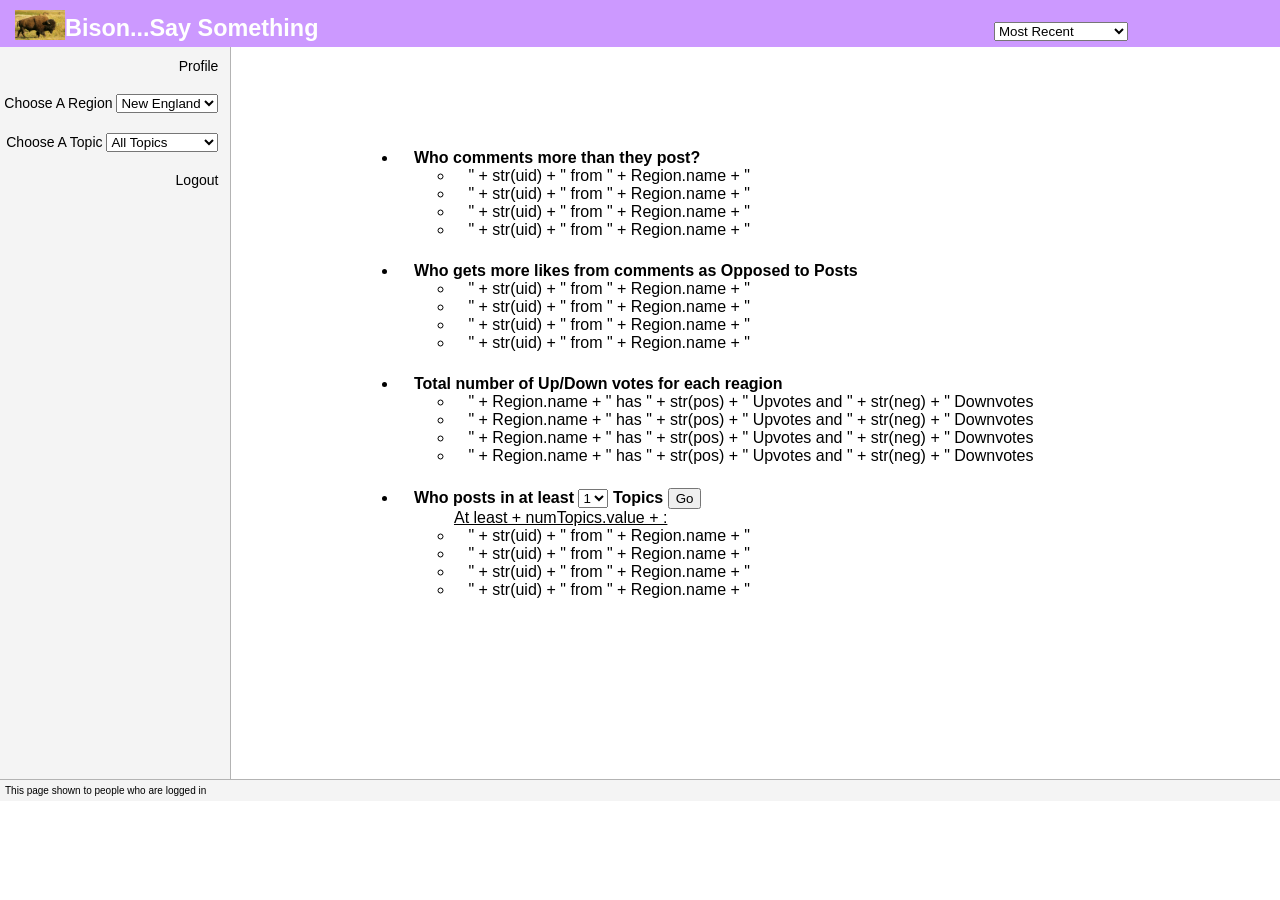
<file: TrishPlayRoom/admin_page.html>
<!DOCTYPE html>
<html>
    <head>
		<title>Bison Unlimited</title>
		<link rel="stylesheet" type="text/css" href="css/stylesheet.css" media="screen" />
    </head>
    <body>
		<div id="header">
			<img src="css/bison.jpg" height=30px width=50px style="float:left;">  <!-- CLICK THIS TO GO TO HOMEPAGE -->
		    <h3> Bison...Say Something 
			<FORM method=POST style="float:right;padding-right:12%;">
				<select name="orderby">
					<option value="recent">Most Recent</option>
			  		<option value="positi">Most Positive</option>
			  		<option value="negati">Most Negative</option>
			  		<option value="contro">Most Controversial</option>
				</select> 	
			</FORM>
		</div>

		<div class="colmask leftmenu">
			<div class="colleft">
				<div class="col1">

<!-- START ADMIN OPTIONS -->
					<div id=adminfunc>
						<ul>
							<li> <b> Who comments more than they post? </b> 
								<ul>
									<li>" + str(uid) + " from " + Region.name + "</li>
									<li>" + str(uid) + " from " + Region.name + "</li>
									<li>" + str(uid) + " from " + Region.name + "</li>
									<li>" + str(uid) + " from " + Region.name + "</li>
								</ul>
							</li>
							
							<li> <b> Who gets more likes from comments as Opposed to Posts </b>
								<ul>
									<li>" + str(uid) + " from " + Region.name + "</li>
									<li>" + str(uid) + " from " + Region.name + "</li>
									<li>" + str(uid) + " from " + Region.name + "</li>
									<li>" + str(uid) + " from " + Region.name + "</li>
								</ul>
							</li>

							<li> <b> Total number of Up/Down votes for each reagion </b>
								<ul>
									<li>" + Region.name + " has " + str(pos) + " Upvotes and " + str(neg) + " Downvotes </li>
									<li>" + Region.name + " has " + str(pos) + " Upvotes and " + str(neg) + " Downvotes </li>
									<li>" + Region.name + " has " + str(pos) + " Upvotes and " + str(neg) + " Downvotes </li>
									<li>" + Region.name + " has " + str(pos) + " Upvotes and " + str(neg) + " Downvotes </li>
								</ul>
							</li>
							<li> 
								<!-- Need the number of different topics, then do for loop -->
								<FORM METHOD="POST" action=BisonController.py>
									<b> Who posts in at least 
										<select name="numTopics">
											<option> 1 </option>
											<option> 2 </option>
											<option> 3 </option>
											<option> 4 </option>
										</select>
									 Topics </b> 
									<input type=submit name=minTopic value=Go>
								</FORM>
								
								<ul> <u> At least + numTopics.value + :</u>
									<li>" + str(uid) + " from " + Region.name + "</li>
									<li>" + str(uid) + " from " + Region.name + "</li>
									<li>" + str(uid) + " from " + Region.name + "</li>
									<li>" + str(uid) + " from " + Region.name + "</li>
								</ul>
							</li>
						</ul>
					</div>
<!-- END -->



				</div> <!-- close col1 -->
				<div class="col2">
					<div id="menu">
						<a href="./----.py"><div class="menuitem">Profile</div></a>

						<FORM METHOD=POST class=menuitem> 
							Choose A Region 
							<select name=chooseRegion >
			  					<option value="NE">New England</option>
			  					<option value="WC">West Coast</option>
			  					<option value="BB">Bible Belt</option>
							</select>
						</FORM>

						<FORM METHOD=POST class=menuitem> 
							Choose A Topic
							<select name=chooseTopic>
								<option value="ALL">All Topics</option>
			  					<option value="SW">Sport/Wellness</option>
			  					<option value="P">Party</option>
			  					<option value="SC">School</option>
							</select>
							
						</FORM>
						
				
						<a href="./----.py?logout"><div class="menuitem">Logout</div></a>
						<br><br><br><br><br><br><br><br><br><br><br><br><br><br><br><br><br><br><br><br><br><br><br><br><br><br><br><br><br><br><br><br><br>
					</div>
				</div> <!-- close col 2 -->

			</div> <!-- close colleft -->
		</div> <!-- close colmask leftmenu -->

		<div id="footer">
			<p>This page shown to people who are logged in</p>
		</div>
    </body>
</html>
</file>
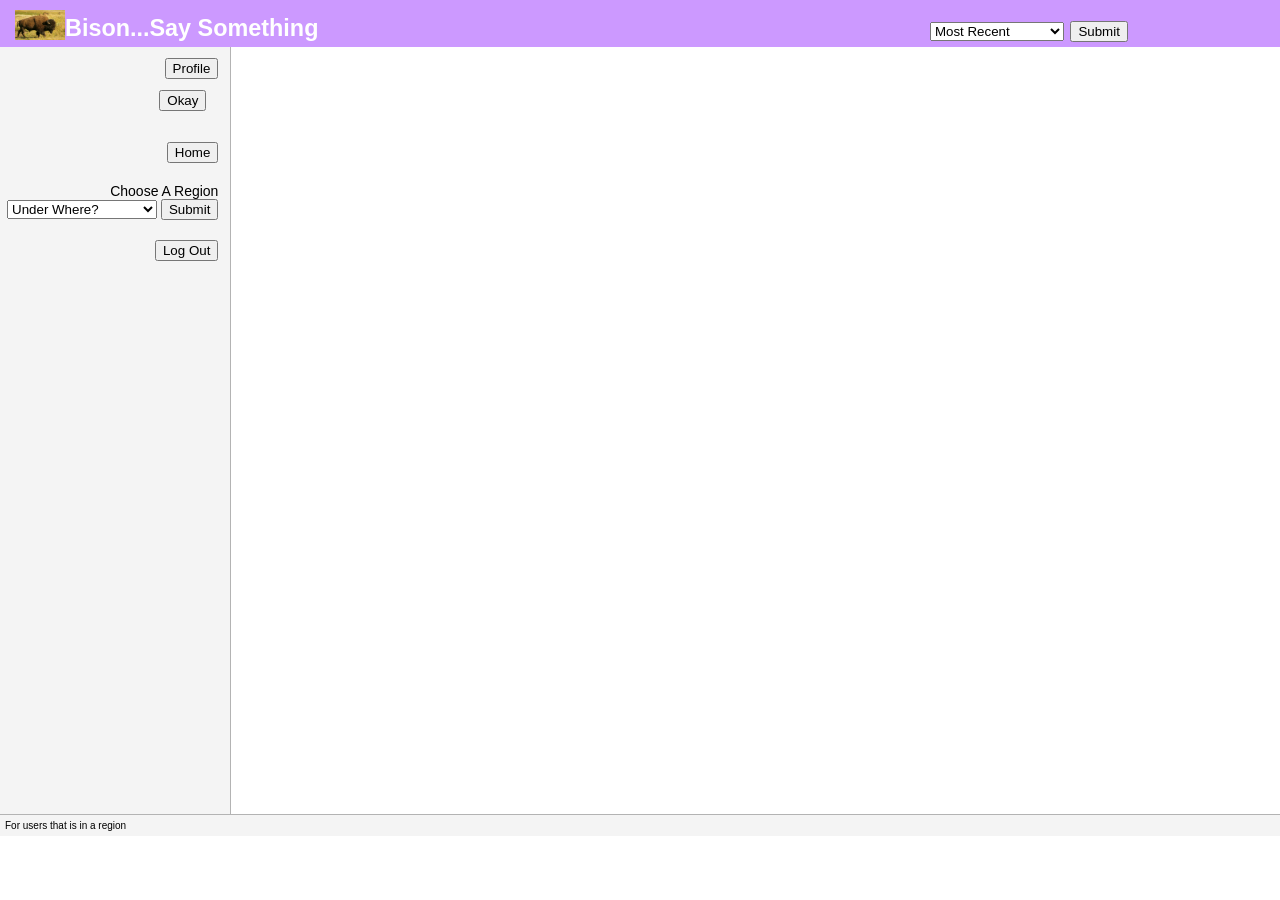
<file: TrishPlayRoom/AllPost.html>
<!DOCTYPE html>
        	<html>
        		<head>
        			<title>Bison Unlimited</title>
        			<link rel="stylesheet" type="text/css" href="css/stylesheet.css" media="screen" />
        		</head>
        				<body>
        					<div id="header">
        					<img src="css/bison.jpg" height=30px width=50px style="float:left;">
        					<h3> Bison...Say Something
        						<FORM method=POST style="float:right;padding-right:12%;">
        							<select name="order_by">
        								<option value="recent">Most Recent</option>
        								<option value="positive">Most Positive</option>
       									<option value="negative">Most Negative</option>
        								<option value="controversial">Most Controversial</option>
        								<option value="comments">Most Comments</option>
        								<option value="interaction">Most Interaction</option>
       				 				</select>
       				 					<input type=submit name=post> 
        								<input type=hidden name=user_id value"""+ str(uid) +"""
										<input type=hidden name=region_id value"""+ str(uid) +"""
										<input type=hidden name=page_id value"""+ str(pgid) + """
                				</FORM>
                			</div>
                
                <div class="colmask leftmenu">
            <div class="colleft">
        <div class="col1">
         </div> <!-- close col1 -->
        	<div class="col2">
        		<div class=menuitem>
        			<FORM >
        				<input  type=submit name=post value="Profile"> 
						<input type=hidden name=user_id value="""+ str(uid) +"""
						<input type=hidden name=user_id value="""+ str(uid) +"""
						<input type=hidden name=page_id value"""+ str(pgid) + """
						
        			</FORM>
        			
        			<div class=menuitem>
        				<FORM> 
        					<button onclick="myFunction()">Okay</button>

								<script>
								function myFunction() {
    							alert("I am an alert box!");
												}
								</script>
						</FORM> 
					</div> 
        			
        		</div> 
        		<div class=menuitem>
        			<FORM >
        				<input type=submit name=post value="Home"> 	
						<input type=hidden name=user_id value="""+ str(uid) +"""
						<input type=hidden name=user_id value="""+ str(uid) +"""
						<input type=hidden name=page_id value"""+ str(pgid) + """
        			</FORM>
        		</div> 
        				<div class=menuitem>
            				<FORM METHOD=POST action=BisonController.py>
            					Choose A Region
           					 		<select name=chooseRegion >
            							<option value="1">Under Where?</option>
            							<option value="3">Over There</option>
            							<option value="2">Outside Your Window</option>
           		 					</select>
           		 					<input type=submit name=post> 
    								<input type=hidden name=user_id value="""+ str(uid) +"""
    								<input type=hidden name=user_id value="""+ str(uid) +"""
    								<input type=hidden name=page_id value"""+ str(pgid) + """
            				</FORM>
        				</div>
        				
                          <div class=menuitem>     
                                <FORM >
                                <input type=submit name=post value="Log Out"> 
								<input type=hidden name=user_id value="""+ str(uid) +"""
								<input type=hidden name=user_id value="""+ str(uid) +"""
								<input type=hidden name=page_id value"""+ str(pgid) + """
                                </FORM>
                                
                          </div>       
                                <br><br><br><br><br><br><br><br><br><br><br><br><br><br><br><br><br><br><br><br><br><br><br><br><br><br><br><br><br><br><br><br><br>
                                </div>
                            </div> <!-- close col 2 -->
                                
                        </div> <!-- close colleft -->
                    </div> <!-- close colmask leftmenu -->
                                
                <div id="footer">
                        <p>For users that is in a region</p>
                </div>
            </body>
        </html>
</file>
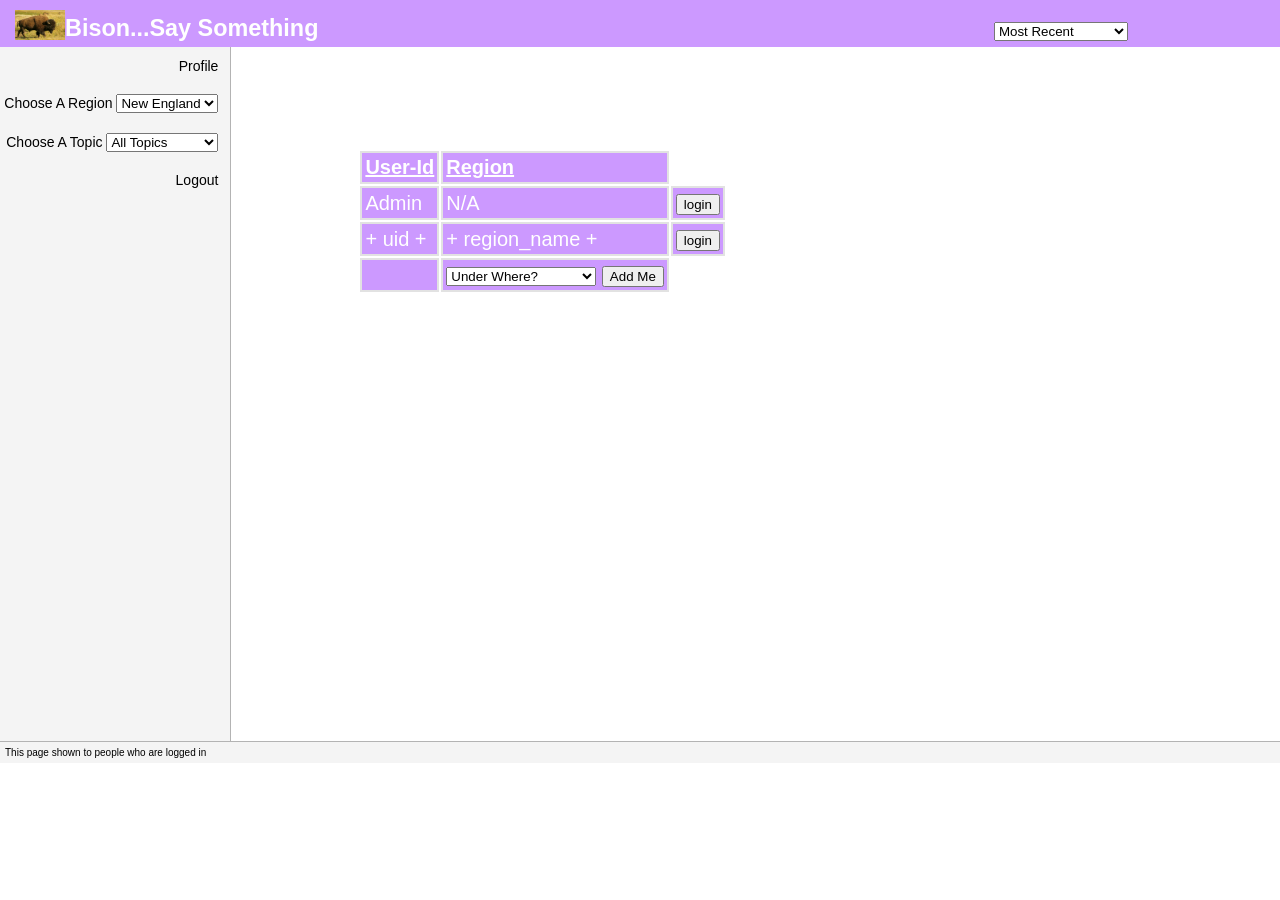
<file: TrishPlayRoom/choose_user.html>
<!DOCTYPE html>
<html>
    <head>
		<title>Bison Unlimited</title>
		<link rel="stylesheet" type="text/css" href="css/stylesheet.css" media="screen" />
    </head>
    <body>
		<div id="header">
			<img src="css/bison.jpg" height=30px width=50px style="float:left;">  <!-- CLICK THIS TO GO TO HOMEPAGE -->
		    <h3> Bison...Say Something 
			<FORM method=POST style="float:right;padding-right:12%;">
				<select name="orderby">
					<option value="recent">Most Recent</option>
			  		<option value="positi">Most Positive</option>
			  		<option value="negati">Most Negative</option>
			  		<option value="contro">Most Controversial</option>
				</select> 	
			</FORM>
		</div>

		<div class="colmask leftmenu">
			<div class="colleft">
				<div class="col1">

<!-- START USER TABLE -->
				<table class="user_table">
					<tr>
 						<td><u><b>User-Id</b></u></font></td>
						<td><u><b>Region</b></u></font></td>
					</tr>
					<tr>
						<td>Admin</td>
						<td>N/A</td>
						<td><form method=post action=BisonController.py>
							<input type=submit name=loginUser value=login>
							<input type=hidden name=page_id value=7>
						</form></td>
					</tr>
<!-- THIS GETS REITERATED -->
					<tr>
						<td> + uid +</td>
						<td> + region_name + </td>
						<td><form method=post action=BisonController.py>
							<input type=submit name=loginUser value=login>
							<input type=hidden name=user_id value=+uid+>
							<input type=hidden name=region_id value=+rid+>
							<input type=hidden name=page_id value=2>
						</form></td>
					</tr>	
<!-- STOP -->
					<FORM METHOD=post ACTION=BisonController.py>
						<tr>
							<td></td>
							
							<td>
								<select name=regionChosen >
				  					<option value="1">Under Where?</option>
				  					<option value="3">Over There</option>
				  					<option value="2">Outside Your Window</option>
								</select>
								<INPUT TYPE="submit" NAME="newUserPress" VALUE="Add Me">
							</td>
						</tr>
					</FORM>
				</table>

<!-- END -->


				</div> <!-- close col1 -->
				<div class="col2">
					<div id="menu">
						<a href="./----.py"><div class="menuitem">Profile</div></a>

						<FORM METHOD=POST class=menuitem> 
							Choose A Region 
							<select name=chooseRegion >
			  					<option value="NE">New England</option>
			  					<option value="WC">West Coast</option>
			  					<option value="BB">Bible Belt</option>
							</select>
						</FORM>

						<FORM METHOD=POST class=menuitem> 
							Choose A Topic
							<select name=chooseTopic>
								<option value="ALL">All Topics</option>
			  					<option value="SW">Sport/Wellness</option>
			  					<option value="P">Party</option>
			  					<option value="SC">School</option>
							</select>
							
						</FORM>
						
				
						<a href="./----.py?logout"><div class="menuitem">Logout</div></a>
						<br><br><br><br><br><br><br><br><br><br><br><br><br><br><br><br><br><br><br><br><br><br><br><br><br><br><br><br><br><br><br><br><br>
					</div>
				</div> <!-- close col 2 -->

			</div> <!-- close colleft -->
		</div> <!-- close colmask leftmenu -->

		<div id="footer">
			<p>This page shown to people who are logged in</p>
		</div>
    </body>
</html>
</file>
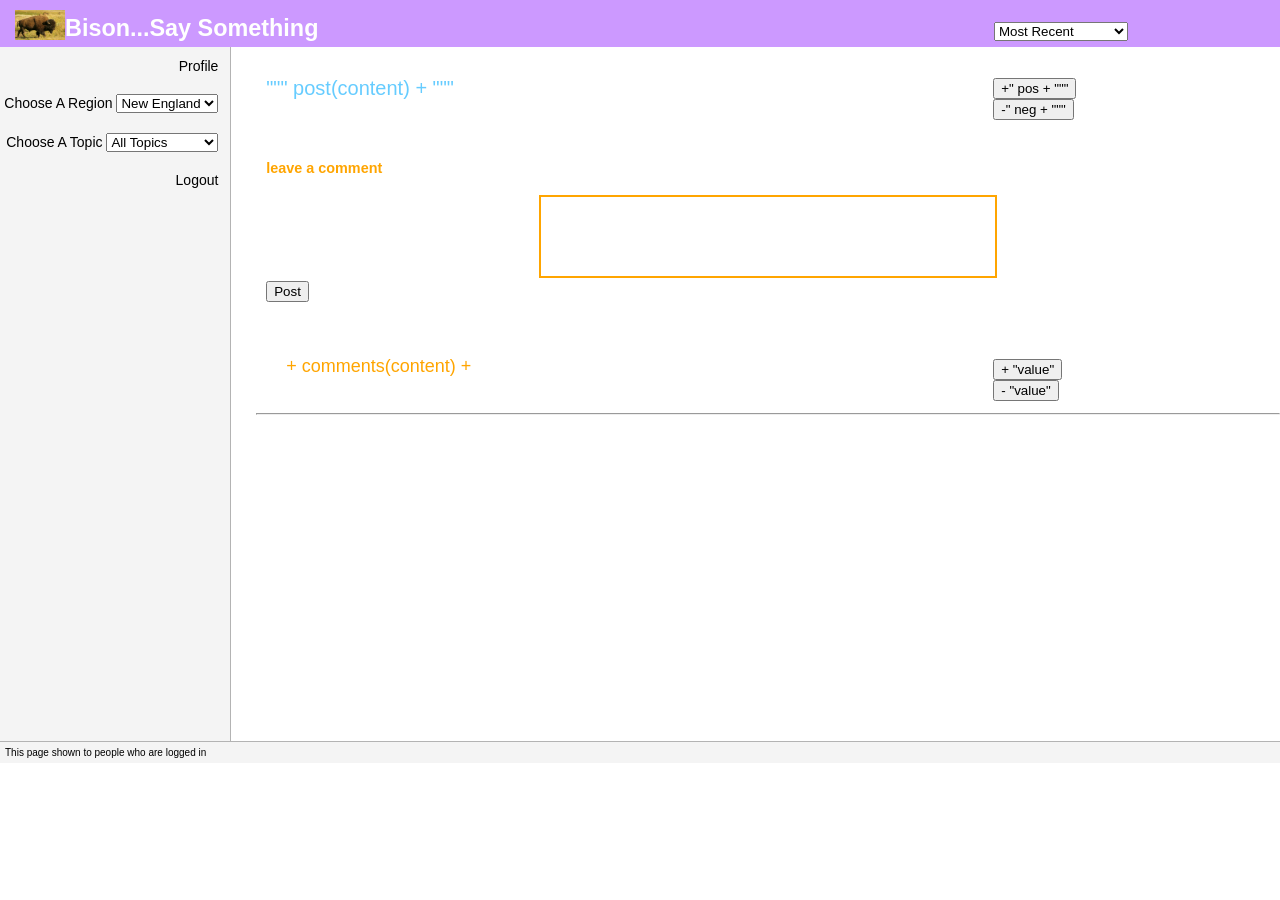
<file: TrishPlayRoom/indv_post.html>
<!DOCTYPE html>
<html>
    <head>
		<title>Bison Unlimited</title>
		<link rel="stylesheet" type="text/css" href="css/stylesheet.css" media="screen" />
    </head>
    <body>
		<div id="header">
			<img src="css/bison.jpg" height=30px width=50px style="float:left;">  <!-- CLICK THIS TO GO TO HOMEPAGE -->
		    <h3> Bison...Say Something 
			<FORM method=POST style="float:right;padding-right:12%;">
				<select name="orderby">
					<option value="recent">Most Recent</option>
			  		<option value="positi">Most Positive</option>
			  		<option value="negati">Most Negative</option>
			  		<option value="contro">Most Controversial</option>
				</select> 	
			</FORM>
		</div>

		<div class="colmask leftmenu">
			<div class="colleft">
				<div class="col1">

<!-- THE POST -->
					<div>
						<div class="l_d_buttons">
							<FORM METHOD="POST">
									<button type=submit id="like" value=pid">+" pos + """ </button> </br>
									<button type=submit id="down" value=pid">-" neg + """ </button>
							</FORM>
						</div>
						<div class="p_c"> 
							<p class=indv_post>""" post(content) + """</p>					
						</div>
					</div>
<!-- END -->

<!-- TEXT FEILD -->
					<div id="leave_comment"> 
						<h4> leave a comment </h4>
						<FORM align="center" action="" value=postContents>
							<textarea id=comment_txt name="comment_contents"> </textarea>
						</FORM>
						<FORM METHOD="POST" action="----.py">							
								<input name="writePost" value="Post" type="submit">					
						</FORM>
							<br>	
					</div>
<!-- END -->

<!-- THIS IS ONE EXAMPLE OF A COMMENT -->
					<div id="pcb"> <!--post_comment_block-->
						<div class="l_d_buttons">
							<FORM METHOD="POST">
									<button type=submit id="like" value="like" >+ "value" </button> </br>
									<button type=submit id="down" value="dislike">-  "value" </button>
							</FORM>
						</div>
						<div class="p_c"> 
							<p class="post in_comment"> + comments(content) + </p>				
						</div>
						<hr>
					</div>
<!-- END -->





				</div> <!-- close col1 -->
				<div class="col2">
					<div id="menu">
						<a href="./----.py"><div class="menuitem">Profile</div></a>

						<FORM METHOD=POST class=menuitem> 
							Choose A Region 
							<select name=chooseRegion >
			  					<option value="NE">New England</option>
			  					<option value="WC">West Coast</option>
			  					<option value="BB">Bible Belt</option>
							</select>
						</FORM>

						<FORM METHOD=POST class=menuitem> 
							Choose A Topic
							<select name=chooseTopic>
								<option value="ALL">All Topics</option>
			  					<option value="SW">Sport/Wellness</option>
			  					<option value="P">Party</option>
			  					<option value="SC">School</option>
							</select>
						</FORM>
						
				
						<a href="./----.py?logout"><div class="menuitem">Logout</div></a>
						<br><br><br><br><br><br><br><br><br><br><br><br><br><br><br><br><br><br><br><br><br><br><br><br><br><br><br><br><br><br><br><br><br>
					</div>
				</div> <!-- close col 2 -->

			</div> <!-- close colleft -->
		</div> <!-- close colmask leftmenu -->

		<div id="footer">
			<p>This page shown to people who are logged in</p>
		</div>
    </body>
</html>
</file>
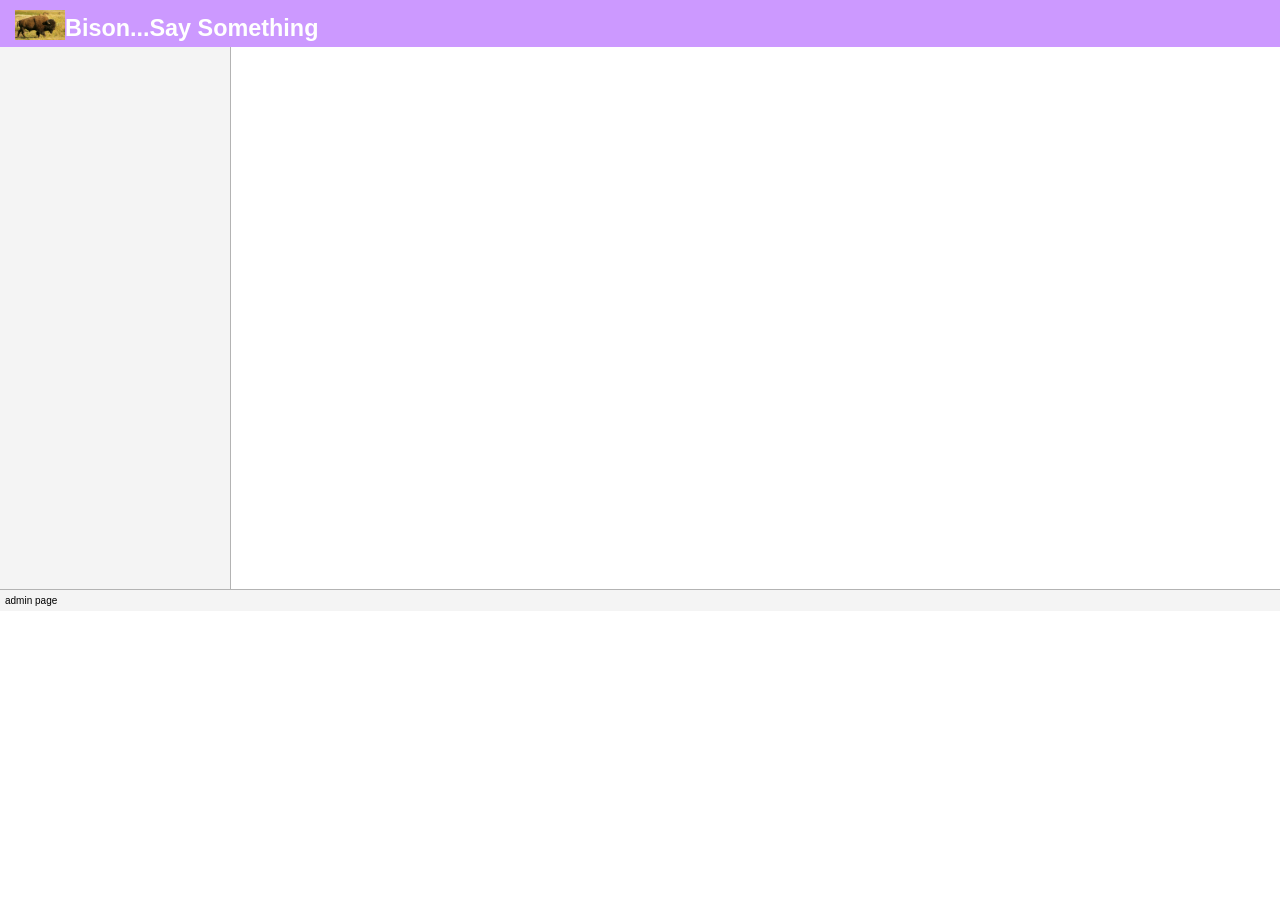
<file: TrishPlayRoom/Log_In_Page.html>
<!DOCTYPE html>
        	<html>
        	<head>
        		<title>Bison Unlimited</title>
        		<link rel="stylesheet" type="text/css" href="css/stylesheet.css" media="screen" />
        	</head>
        		<body>
        			<div id="header">
		    			<img src="css/bison.jpg" height=30px width=50px style="float:left;">
		    			<h3> Bison...Say Something
                	</div>
                
                <div class="colmask leftmenu">
            <div class="colleft">
        <div class="col1">
         </div> <!-- CLOSE COL1 -->
        
        	<div class="col2">
        		<div id="menu">
        
        <br><br><br><br><br><br><br><br><br><br><br><br><br><br><br><br><br><br><br><br><br><br><br><br><br><br><br><br><br><br><br><br><br>
        		</div>
        	</div> <!-- close col 2 -->
        
    </div> <!-- close colleft -->
</div> <!-- close colmask leftmenu -->
        
        <div id="footer">
        		<p>admin page</p>
    </div>
</body>
</html>
</file>
<file: TrishPlayRoom/css/stylesheet.css>
body {
	margin:0;
	padding:0;
	border:0;			/* This removes the border around the viewport in old versions of IE */
	width:100%;
	background:#fff;
	min-width:600px;    	/* Minimum width of layout - remove line if not required */
					/* The min-width property does not work in old versions of Internet Explorer */
	font-size:90%;
	font-family:"lucida grande",tahoma,verdana,arial,sans-serif;
}

ul{
	padding-top: 0;
	margin-top: 0;
	}
h3{
	padding-top: 5px;
	margin-top: 0;
	}

#menu a{
	text-decoration: none;
	color: #000;
	}

.menuitem{
	text-align: right;
	padding: 9px 10px 9px 0;
	margin: 2px;
	font-size: 14px;
	font-family:"lucida grande",tahoma,verdana,arial,sans-serif;
	}
	
.menuitem:hover{
	background-color: #99FFCC;
	}

/* Header styles */
#header {
	clear:both;
	float:left;
	width:98.8%;
	background-color: #CC99FF;
	color: #FFF;
	height: 37px;
	font-size: 20px;
	font-family:"lucida grande",tahoma,verdana,arial,sans-serif;
	font-weight: bold;
	padding: 10px 0 0 15px;
}

/* 'widths' sub menu */
#layoutdims {
	clear:both;
	background:#eee;
	border-top:4px solid #000;
	margin:0;
	padding:6px 15px !important;
	text-align:right;
}
/* column container */
.colmask {
	position:relative;	/* This fixes the IE7 overflow hidden bug */
	clear:both;
	float:left;
	width:100%;			/* width of whole page */
	overflow:hidden;		/* This chops off any overhanging divs */
}
/* common column settings */
.colleft {
	float:left;
	width:100%;
	position:relative;
}
.col1, .col2{
	float:left;
	position:relative;
	padding:0 0 1em 0;
	overflow:hidden;
}
/* 2 Column (left menu) settings */
.leftmenu {
	background:#fff;		/* right column background colour */
}
.leftmenu .colleft {
	right:82%;			/* right column width */
	background:#f4f4f4;	/* left column background colour */
	border-right: 1px solid #b3b3b3;
}
.leftmenu .col1 {
	width:80%;			/* right column content width */
	left:102%;			/* 100% plus left column left padding */
	
}
.leftmenu .col2 {
	width:18%;			/* left column content width (column width minus left and right padding) */
	left:2%;			/* (right column left and right padding) plus (left column left padding) */
	padding-right: 0%;
}
/* Footer styles */
#footer {
	clear:both;
	float:left;
	width:100%;
	border-top: 1px solid #b3b3b3;
	background-color: #f4f4f4;
	font-size: 10px;
}
#footer p {
	padding:5px;
	margin:0;
}

/* Post and Comment Stuff for displaying all posts page */
#my_pc {
	padding: 1%;
	color: #66CCFF;
	font-family:"lucida grande",tahoma,verdana,arial,sans-serif;
}
.p_c {
	padding: 1%;
	width: 80%;
	word-break: all;
}
.post{
	font-size: 18px;
}
.comment{
	padding-left: 20px;
	font-size: 12px;
	color: orange;
}
.l_d_buttons {
	padding-top: 3%;
	padding-right: 8%;
	width: 20%;
	color: blue;
	float: right;
}
a {
	text-decoration: none;
	color: black;
}
textarea {
	font-size: 18px;
	background-color: #FFFFFF;
	color: #66CCFF;
	border: 2px double #33CCFF;
	width: 600px;
	height: 100px;
	resize: none;
	maxlength: 140;
}

/* Post and comment stuff for displaying one post */
.indv_post{
	color: #66CCFF;
	font-size: 20px;
}
#comment_txt{
	font-size: 18px;
	background-color: #FFFFFF;
	color: black;
	border: 2px double orange;
	width: 450px;
	height: 75px;
	resize: none;
	maxlength: 140;
}
#leave_comment{
	color:orange;
	font-family:"lucida grande",tahoma,verdana,arial,sans-serif;
	padding: 1%;
}
.in_comment{
	color: orange;
	padding-left: 20px;
}

/* Adding a user? */
.user_table{
	background-color: #fff;
	padding: 10%;
	font-size: 14px;
}
.user_table td{
	font-size: 20px;
	background-color: #CC99FF;
	border: 2px solid #e2e2e2;
	padding: 3px;
	color:white;
}

/* User Profile */
#pos_neg{
	color: black;
	font-size: 12px;
}
#profile_container{
	color: black;
	font-size: 18px;
	padding: 13%;
}

/* Admin Functionality */
#adminfunc{
	padding: 10%;
}
#adminfunc ul{
	font-size: 16px;
	padding-bottom: 3%;
}
#adminfunc ul li{
	padding-left: 2%;
}
</file>
